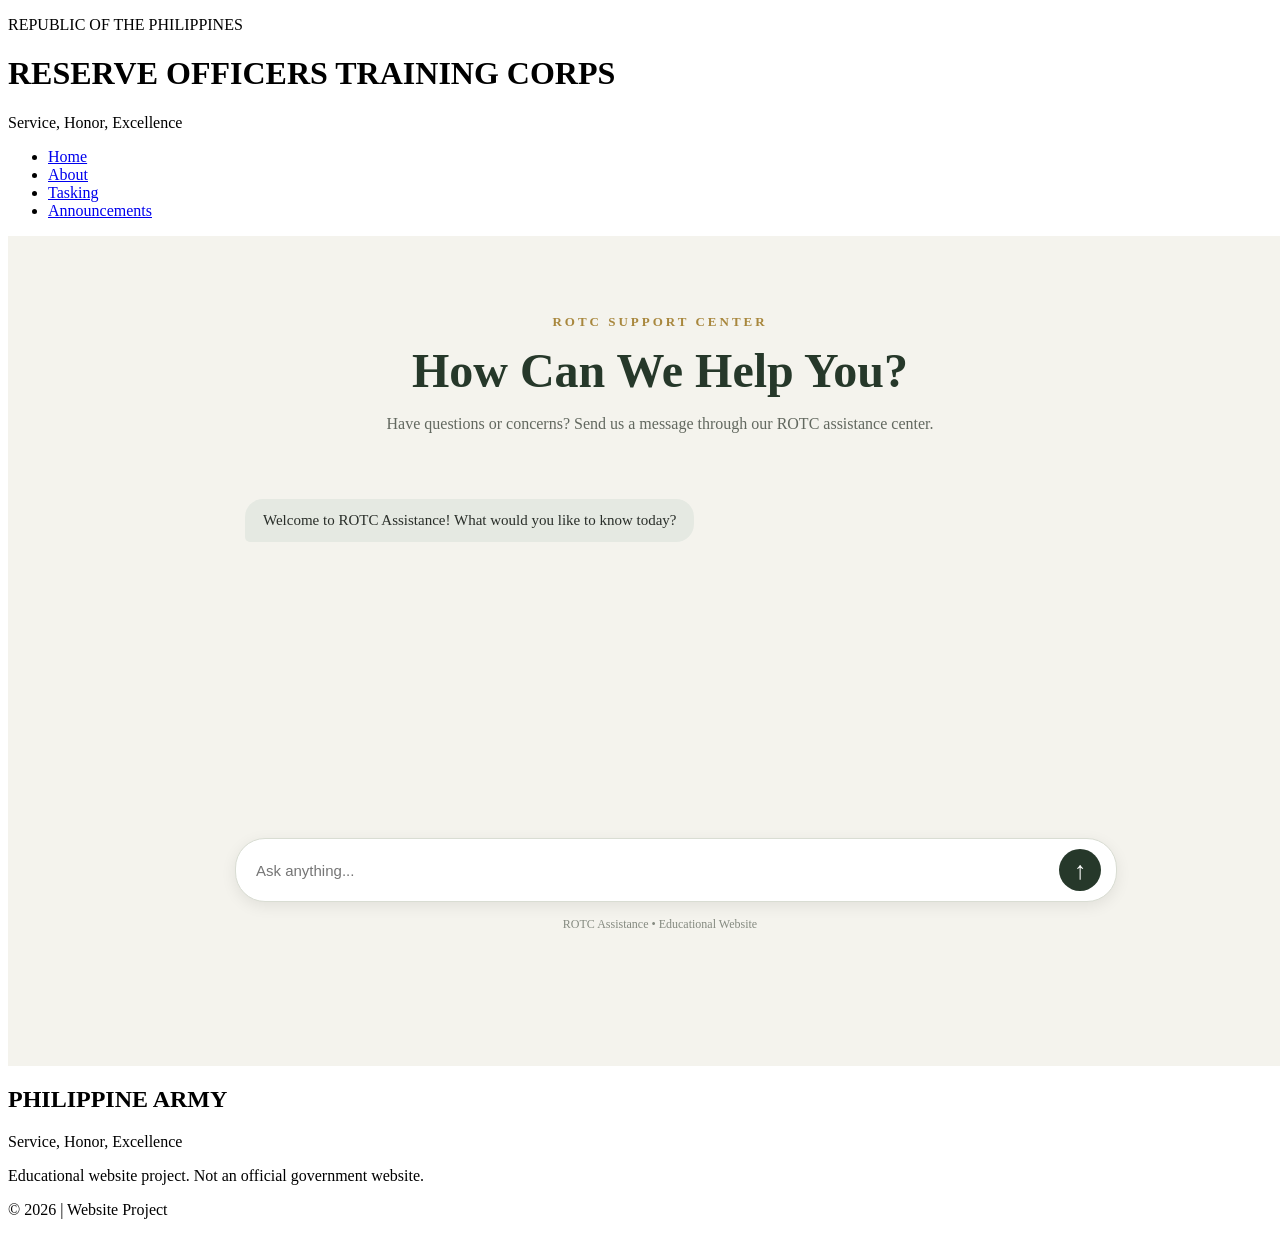
<file: index.html>
<!DOCTYPE html>
<html lang="en">
<head>
    <meta charset="UTF-8">
    <meta name="viewport" content="width=device-width, initial-scale=1.0">
    <title>ROTC Assistance Center</title>
    <link rel="stylesheet" href="style.css">
</head>

<body>

    <!-- HEADER -->
    <header>
        <p class="subtitle">REPUBLIC OF THE PHILIPPINES</p>
        <h1>RESERVE OFFICERS TRAINING CORPS</h1>
        <p>Service, Honor, Excellence</p>
    </header>

    <!-- NAVIGATION BAR -->
    <nav class="navbar">
        <ul>
            <li><a href="index.html">Home</a></li>
            <li><a href="about.html">About</a></li>
            <li><a href="Tasking.html">Tasking</a></li>
            <li><a href="announcements.html">Announcements</a></li>
        </ul>
    </nav>

    <!-- CHAT SECTION -->
    <section class="chat-section">

        <div class="chat-title">
            <p class="eyebrow">ROTC SUPPORT CENTER</p>

            <h2>How Can We Help You?</h2>

            <p>
                Have questions or concerns? Send us a message
                through our ROTC assistance center.
            </p>
        </div>

        <!-- CHAT CONTAINER -->
        <div class="chat-container">

            <!-- CHAT MESSAGES -->
            <div class="chat-body" id="chatBody">
                <div class="bot-message">
                    Welcome to ROTC Assistance!
                    What would you like to know today?
                </div>
            </div>

            <!-- MESSAGE INPUT -->
            <div class="chat-input">
                <input
                    type="text"
                    id="userInput"
                    placeholder="Ask anything..."
                    onkeydown="if(event.key === 'Enter') sendMessage()"
                >

                <button onclick="sendMessage()" aria-label="Send message">
                    &uarr;
                </button>
            </div>

            <p class="chat-disclaimer">
                ROTC Assistance • Educational Website
            </p>

        </div>

    </section>

    <!-- FOOTER -->
    <footer>
        <h2>PHILIPPINE ARMY</h2>
        <p>Service, Honor, Excellence</p>

        <p class="disclaimer">
            Educational website project. Not an official government website.
        </p>

        <p>&copy; 2026 | Website Project</p>
    </footer>

</body>
</html>
</file>
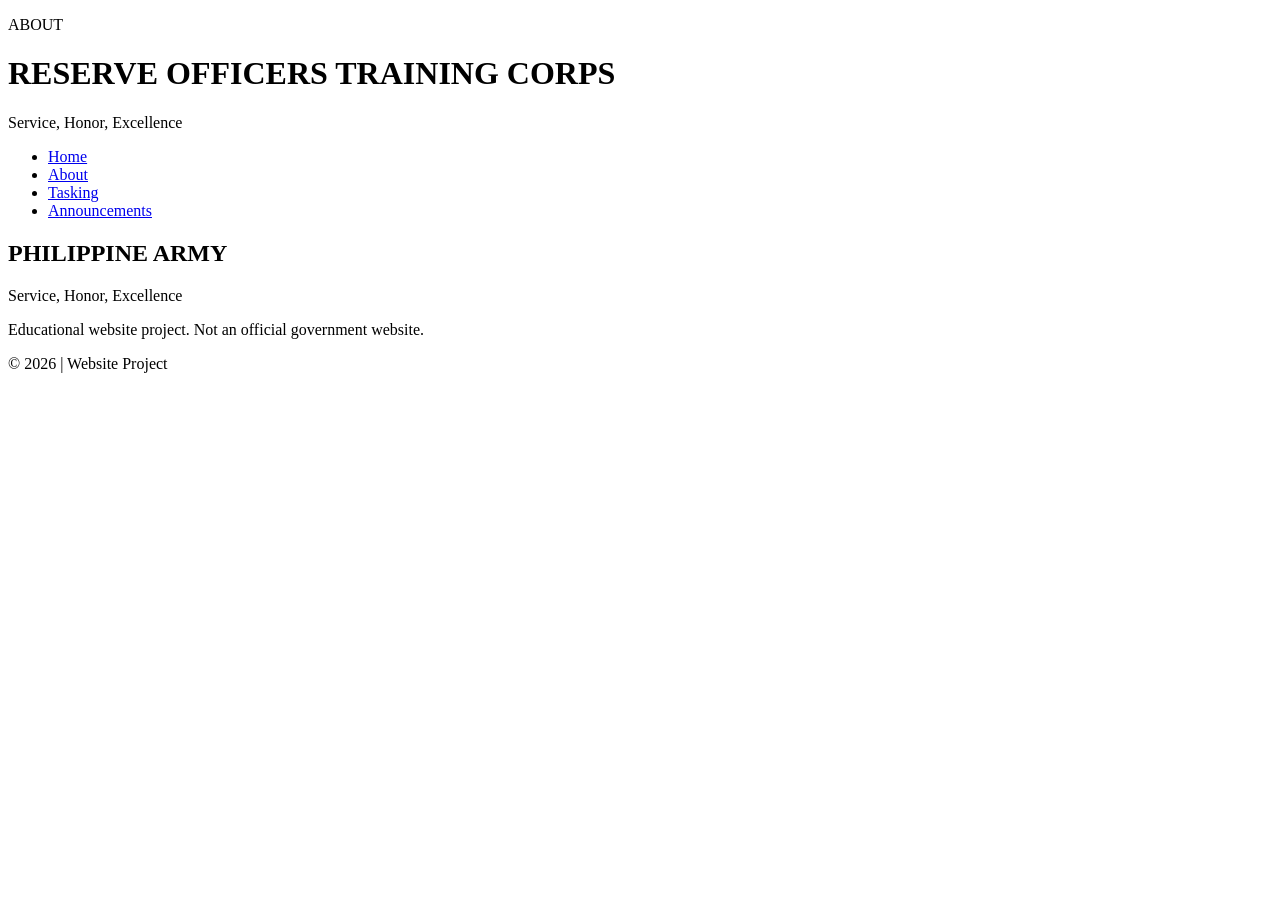
<file: about.html>
<!DOCTYPE html>
<html lang="en">
<head>
    <meta charset="UTF-8">
    <meta name="viewport" content="width=device-width, initial-scale=1.0">
    <title>Philippine Army | Tasking</title>
    <link rel="stylesheet" href="style.css">
</head>
<body>

   
    <header>
        <p class="subtitle">ABOUT</p>
        <h1>RESERVE OFFICERS TRAINING CORPS</h1>
        <p>Service, Honor, Excellence</p>
    </header>

    
    <nav class="navbar">
        <ul>
            <li><a href="index.html">Home</a></li>
            <li><a href="about.html">About</a></li>
            <li><a href="Tasking.html">Tasking</a></li>
            <li><a href="announcements.html">Announcements</a></li>
        </ul>
    </nav>

   
    
    <main>
        

   
     
    </main>

    
    <footer>
        <h2>PHILIPPINE ARMY</h2>
        <p>Service, Honor, Excellence</p>
        <p class="disclaimer">
            Educational website project. Not an official government website.
        </p>
        <p>&copy; 2026 | Website Project</p>
    </footer>

</body>
</html>
</file>
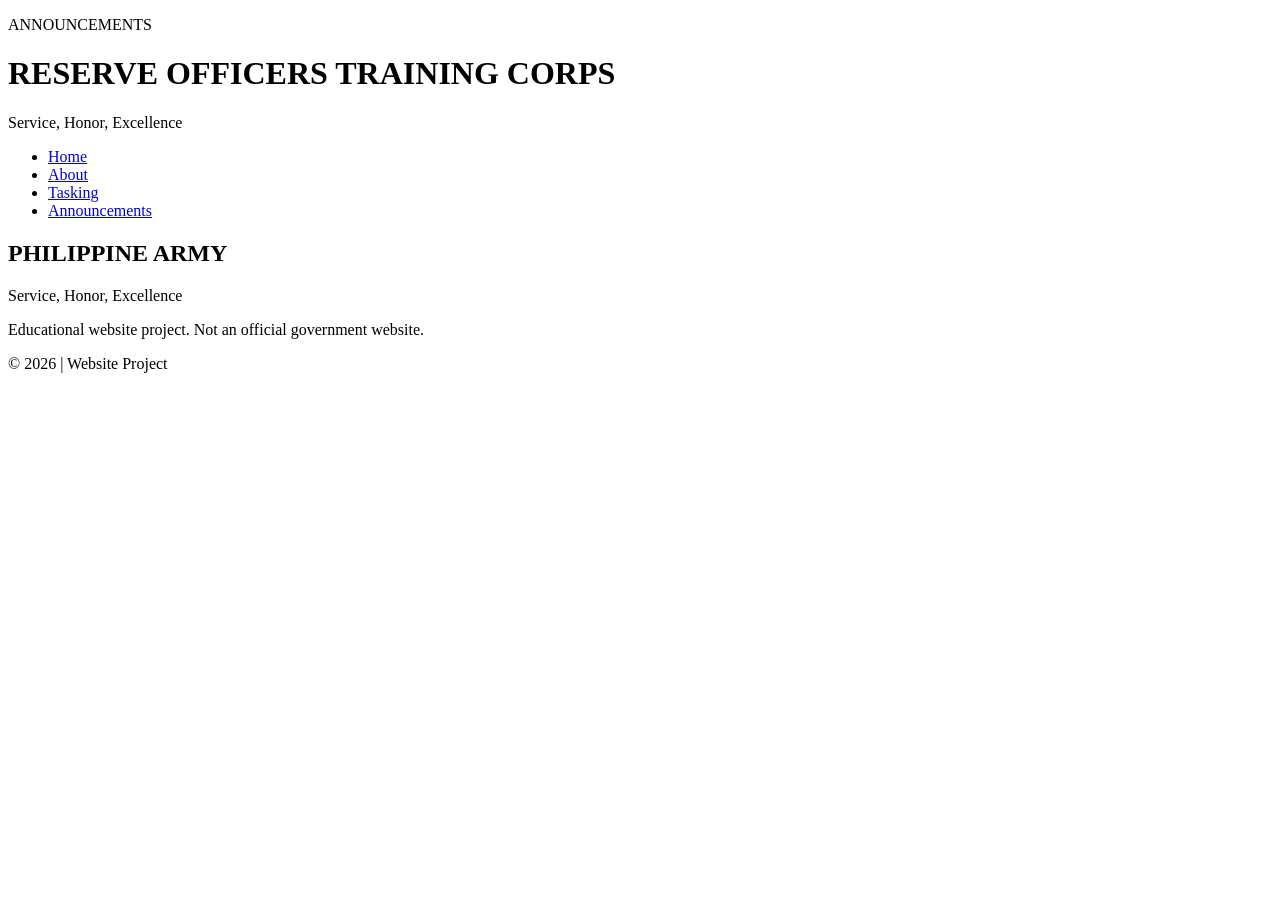
<file: announcements.html>
<!DOCTYPE html>
<html lang="en">
<head>
    <meta charset="UTF-8">
    <meta name="viewport" content="width=device-width, initial-scale=1.0">
    <title>Philippine Army | Announcements</title>
    <link rel="stylesheet" href="style.css">
</head>
<body>

   
    <header>
        <p class="subtitle">ANNOUNCEMENTS</p>
        <h1>RESERVE OFFICERS TRAINING CORPS</h1>
        <p>Service, Honor, Excellence</p>
    </header>

    
    <nav class="navbar">
        <ul>
            <li><a href="index.html">Home</a></li>
            <li><a href="about.html">About</a></li>
            <li><a href="Tasking.html">Tasking</a></li>
            <li><a href="announcements.html">Announcements</a></li>
        </ul>
    </nav>

   
    
    <main>
        

   
     
    </main>

    
    <footer>
        <h2>PHILIPPINE ARMY</h2>
        <p>Service, Honor, Excellence</p>
        <p class="disclaimer">
            Educational website project. Not an official government website.
        </p>
        <p>&copy; 2026 | Website Project</p>
    </footer>

</body>
</html>
</file>
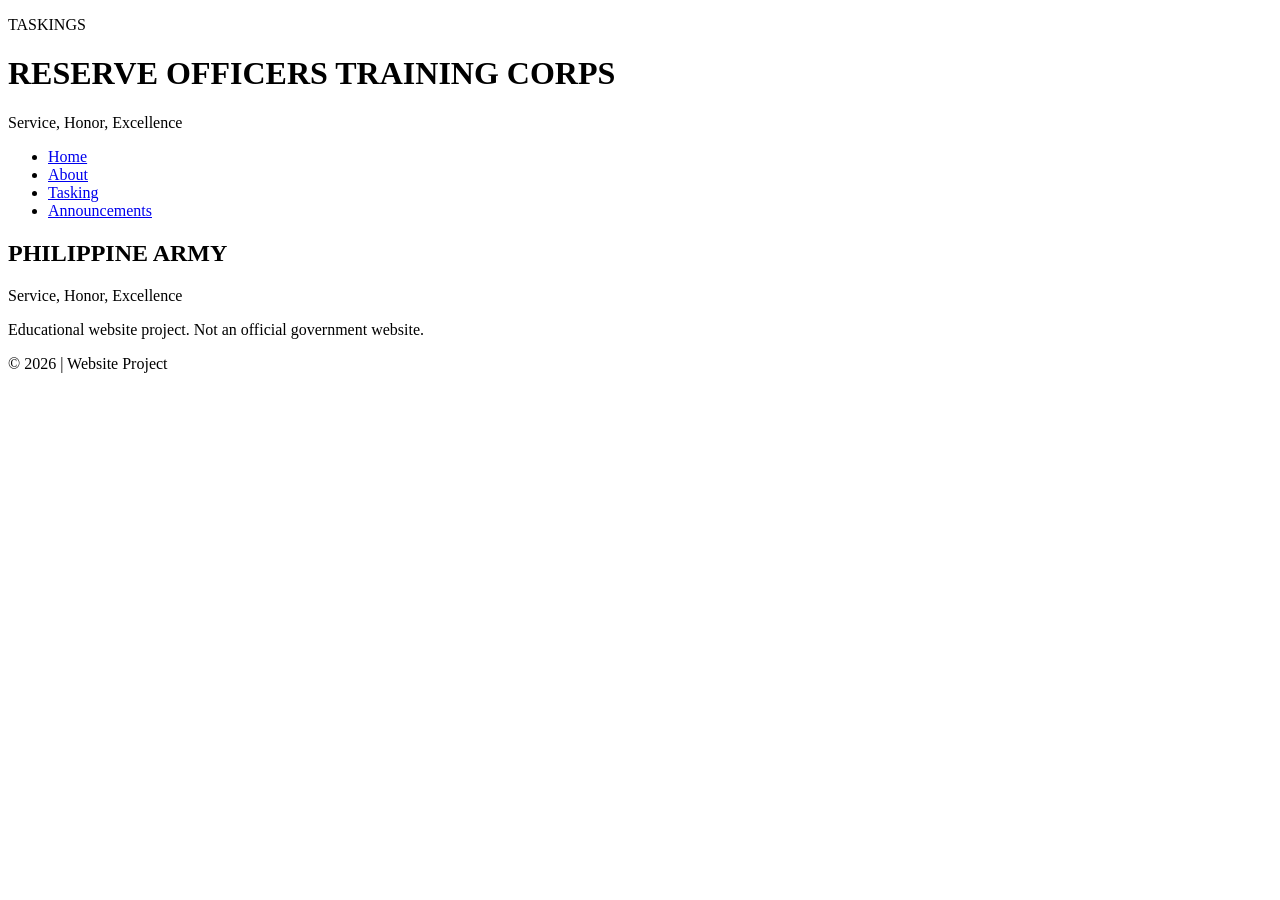
<file: Tasking.html>
<!DOCTYPE html>
<html lang="en">
<head>
    <meta charset="UTF-8">
    <meta name="viewport" content="width=device-width, initial-scale=1.0">
    <title>Philippine Army | Tasking</title>
    <link rel="stylesheet" href="style.css">
</head>
<body>

   
    <header>
        <p class="subtitle">TASKINGS</p>
        <h1>RESERVE OFFICERS TRAINING CORPS</h1>
        <p>Service, Honor, Excellence</p>
    </header>

    
    <nav class="navbar">
        <ul>
            <li><a href="index.html">Home</a></li>
            <li><a href="about.html">About</a></li>
            <li><a href="Tasking.html">Tasking</a></li>
            <li><a href="announcements.html">Announcements</a></li>
        </ul>
    </nav>

   
    
    <main>
        

   
     
    </main>

    
    <footer>
        <h2>PHILIPPINE ARMY</h2>
        <p>Service, Honor, Excellence</p>
        <p class="disclaimer">
            Educational website project. Not an official government website.
        </p>
        <p>&copy; 2026 | Website Project</p>
    </footer>

</body>
</html>
</file>
<file: style.css>
/* =========================
   ROTC CHAT SECTION
========================= */

.chat-section {
    width: 100%;
    min-height: 700px;
    padding: 65px 20px;
    background: #F4F3ED;
    display: flex;
    flex-direction: column;
    align-items: center;
}

/* TITLE */

.chat-title {
    width: 100%;
    max-width: 850px;
    text-align: center;
    margin-bottom: 25px;
}

.chat-title .eyebrow {
    color: #A8873D;
    font-size: 13px;
    font-weight: bold;
    letter-spacing: 3px;
    margin-bottom: 12px;
}

.chat-title h2 {
    color: #26382A;
    font-size: clamp(32px, 5vw, 48px);
    line-height: 1.2;
    margin: 10px 0;
    border: none;
    padding: 0;
}

.chat-title p:last-child {
    color: #62685F;
    font-size: 16px;
}

/* CHAT AREA */

.chat-container {
    width: 100%;
    max-width: 850px;
    height: 470px;
    display: flex;
    flex-direction: column;
    margin: 0 auto;
    background: transparent;
}

/* MESSAGES */

.chat-body {
    flex: 1;
    overflow-y: auto;
    display: flex;
    flex-direction: column;
    gap: 18px;
    padding: 25px 10px;
}

.bot-message,
.user-message {
    width: fit-content;
    max-width: 75%;
    padding: 13px 18px;
    border-radius: 18px;
    font-size: 15px;
    overflow-wrap: anywhere;
}

.bot-message {
    align-self: flex-start;
    background: #E5E9E2;
    color: #292E29;
    border-bottom-left-radius: 5px;
}

.user-message {
    align-self: flex-end;
    background: #26382A;
    color: white;
    border-bottom-right-radius: 5px;
}

/* INPUT */

.chat-input {
    width: 100%;
    display: flex;
    align-items: center;
    gap: 10px;
    padding: 10px 15px;
    background: white;
    border: 1px solid #D9DDD3;
    border-radius: 30px;
    box-shadow: 0 4px 15px rgba(0,0,0,0.08);
}

.chat-input input {
    flex: 1;
    min-width: 0;
    border: none;
    outline: none;
    background: transparent;
    padding: 12px 5px;
    font-size: 15px;
}

.chat-input button {
    width: 42px;
    height: 42px;
    border: none;
    border-radius: 50%;
    background: #26382A;
    color: white;
    font-size: 25px;
    cursor: pointer;
}

.chat-input button:hover {
    background: #465B3B;
}

.chat-disclaimer {
    text-align: center;
    color: #858A80;
    font-size: 12px;
    margin-top: 15px;
}

/* MOBILE */

@media screen and (max-width: 750px) {
    .chat-section {
        padding: 50px 15px;
    }

    .chat-container {
        height: 450px;
    }

    .bot-message,
    .user-message {
        max-width: 85%;
    }
}
</file>
